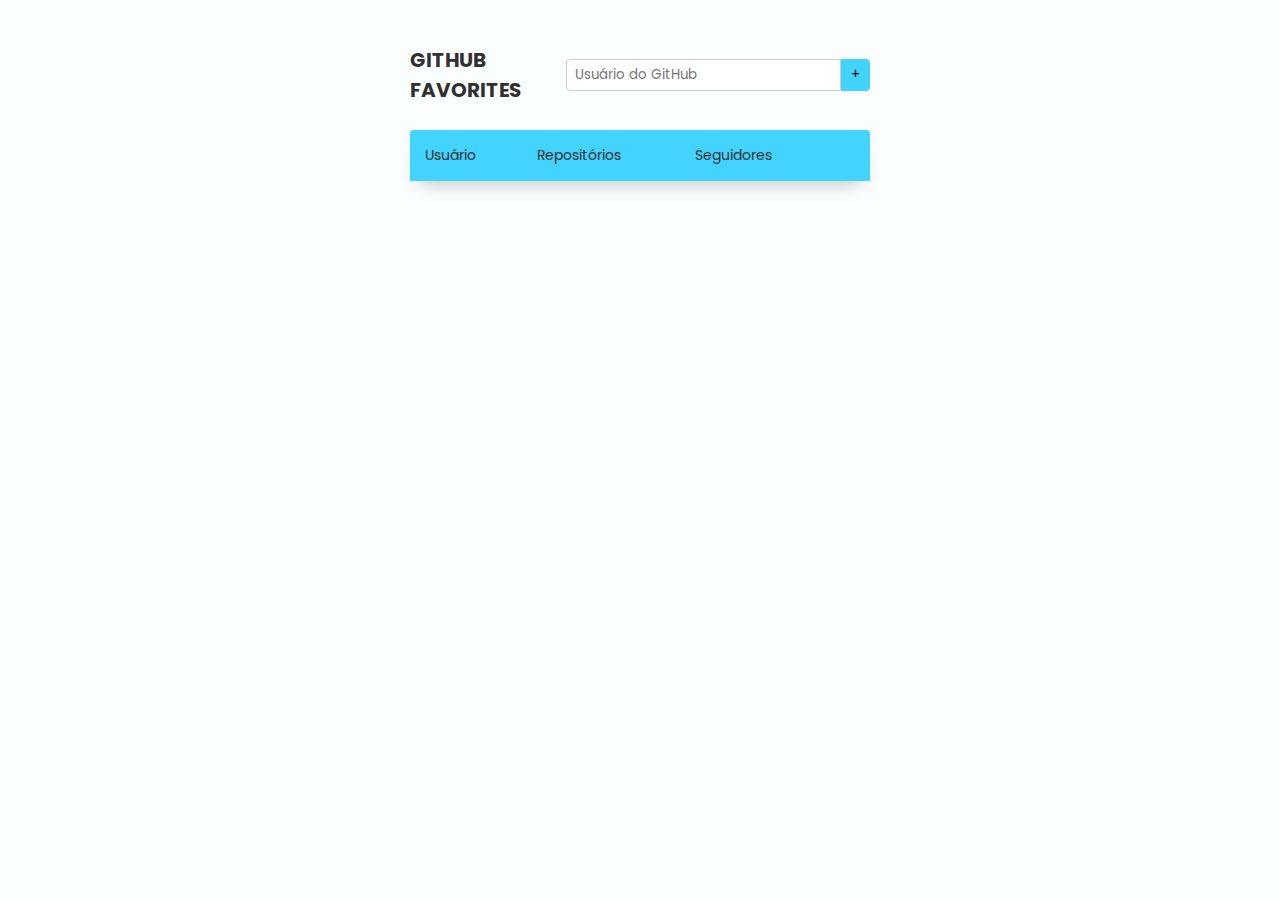
<file: index.html>
<!DOCTYPE html>
<html lang="pt-br">
<head>
  <link rel="preconnect" href="https://fonts.googleapis.com">
  <link rel="preconnect" href="https://fonts.gstatic.com" crossorigin>

  <meta charset="UTF-8">
  <meta name="viewport" content="width=device-width, initial-scale=1.0">

  <title>GitHub Favorites</title>

  <link rel="stylesheet" href="style.css">
  <link href="https://fonts.googleapis.com/css2?family=Poppins:wght@400;600&display=swap" rel="stylesheet">

  <script src="/js/main.js" type="module" defer></script>
</head>

<body>
  <div id="app">
    <header>
      <h1>GitHub Favorites</h1>
      <div class="search">
        <label class="sr-only" for="input-search">Usuário do GitHub</label> 
        <input id="input-search" type="text" placeholder="Usuário do GitHub"> 
        <button>&plus;</button> 
      </div>
    </header>

    <table>
      <thead> 
        <tr> 
          <th>Usuário</th> 
          <th>Repositórios</th>
          <th>Seguidores</th>
          <th></th>
        </tr> 
      </thead>

      <tbody>
        <tr>
          <td class="user"> 
            <img src="https://github.com/maykbrito.png" alt="Imagem de Mayk Brito">
            <a href="https://github.com/maykbrito" target="_blank">
              <p>Mayk Brito</p>
              <span>maykbrito</span>
            </a>
          </td> 
          <td class="repositories">
            76
          </td>
          <td class="followers">
            9589
          </td>
          <td>
            <button class="remove">&times;</button>
          </td>
        </tr>
        
        <tr>
          <td class="user"> 
            <img src="https://github.com/diego3g.png" alt="Imagem de Diego Fernandes">
            <a href="https://github.com/diego3g" target="_blank">
              <p>Diego Fernandes</p>
              <span>diego3g</span>
            </a>
          </td> 
          <td class="repositories">
            76
          </td>
          <td class="followers">
            9589
          </td>
          <td>
            <button class="remove">&times;</button>
          </td>
        </tr>
      </tbody> 
    </table>
  </div>  
</body>
</html>
</file>
<file: style.css>
* {
  margin: 0;
  padding: 0;
  box-sizing: border-box;
}

:root {
  font-size: 62.5%;

  --ff-primary: 'Poppins', sans-serif;
  --text-color: #303030;

  --hue: 194;
  --primary-color: hsl(var(--hue), 100%, 63%) 
}

body {
  font-size: 1.6rem;
  color: var(--text-color);
  background-color: rgb(250, 254, 255);
}

body * { 
  font-family: var(--ff-primary);
}

.sr-only { 
  position: absolute;
  width: 1px;
  height: 1px;
  padding: 0;
  margin: -1px;
  overflow: hidden;
  clip: rect(0, 0, 0, 0);
  white-space: nowrap;
  border-width: 0;
}

#app {
  max-width: 500px;
  margin: 0 auto; 
  padding: 2rem;
}

header {
  display: flex;
  align-items: center;
  justify-content: space-between;

  margin: 2.5rem 0;
}

header h1 {
  font-size: 2rem;
  text-transform: uppercase;  
}

.search {
  display: flex; 
  align-items: center;
}

.search input {
  height: 3.2rem;
  border: 1px solid #ccc;
  border-radius: .4rem 0 0 .4rem;
  padding: 0 .8rem;
}

.search button {
  background-color: var(--primary-color);
  border-radius: 0 .4rem .4rem 0;
  height: 3.2rem;
  border: none;
  padding: 0 1rem;

  cursor: pointer;
}

.search button:hover {
  filter: brightness(1.1);
}

table {
  width: 100%; 
  border-collapse: collapse;  
  
  box-shadow: 0 1rem 2rem -1rem rgba(0, 0, 0, 0.3);
}

table * { 
  font-size: 1.4rem;
  color: var(--text-color);
}

table th {
  background: var(--primary-color);
  text-align: left;
  font-weight: normal;
  padding: 1.5rem;
}

table th:first-child { 
  border-top-left-radius: .4rem;
}

table th:last-child { 
  border-top-right-radius: .4rem;
}

table tr:nth-child(even) { 
  background: #eee;
}

table tr:nth-child(odd) { 
  background: #ddd;
}

table td {
  padding: 1.5rem;
  text-align: left;
}

td.user {
  display: flex;
  align-items: center;
  gap: 1rem;
}

td.user img {
  width: 5rem;
  height: 5rem;
  object-fit: cover; 
  border-radius: 50%;
}

td.user a {
  text-decoration: none;  
}

td.user a p {
  font-weight: bold;
}

td .remove {
  background: none;
  border: none;
  color: red;

  cursor: pointer;
}
</file>
